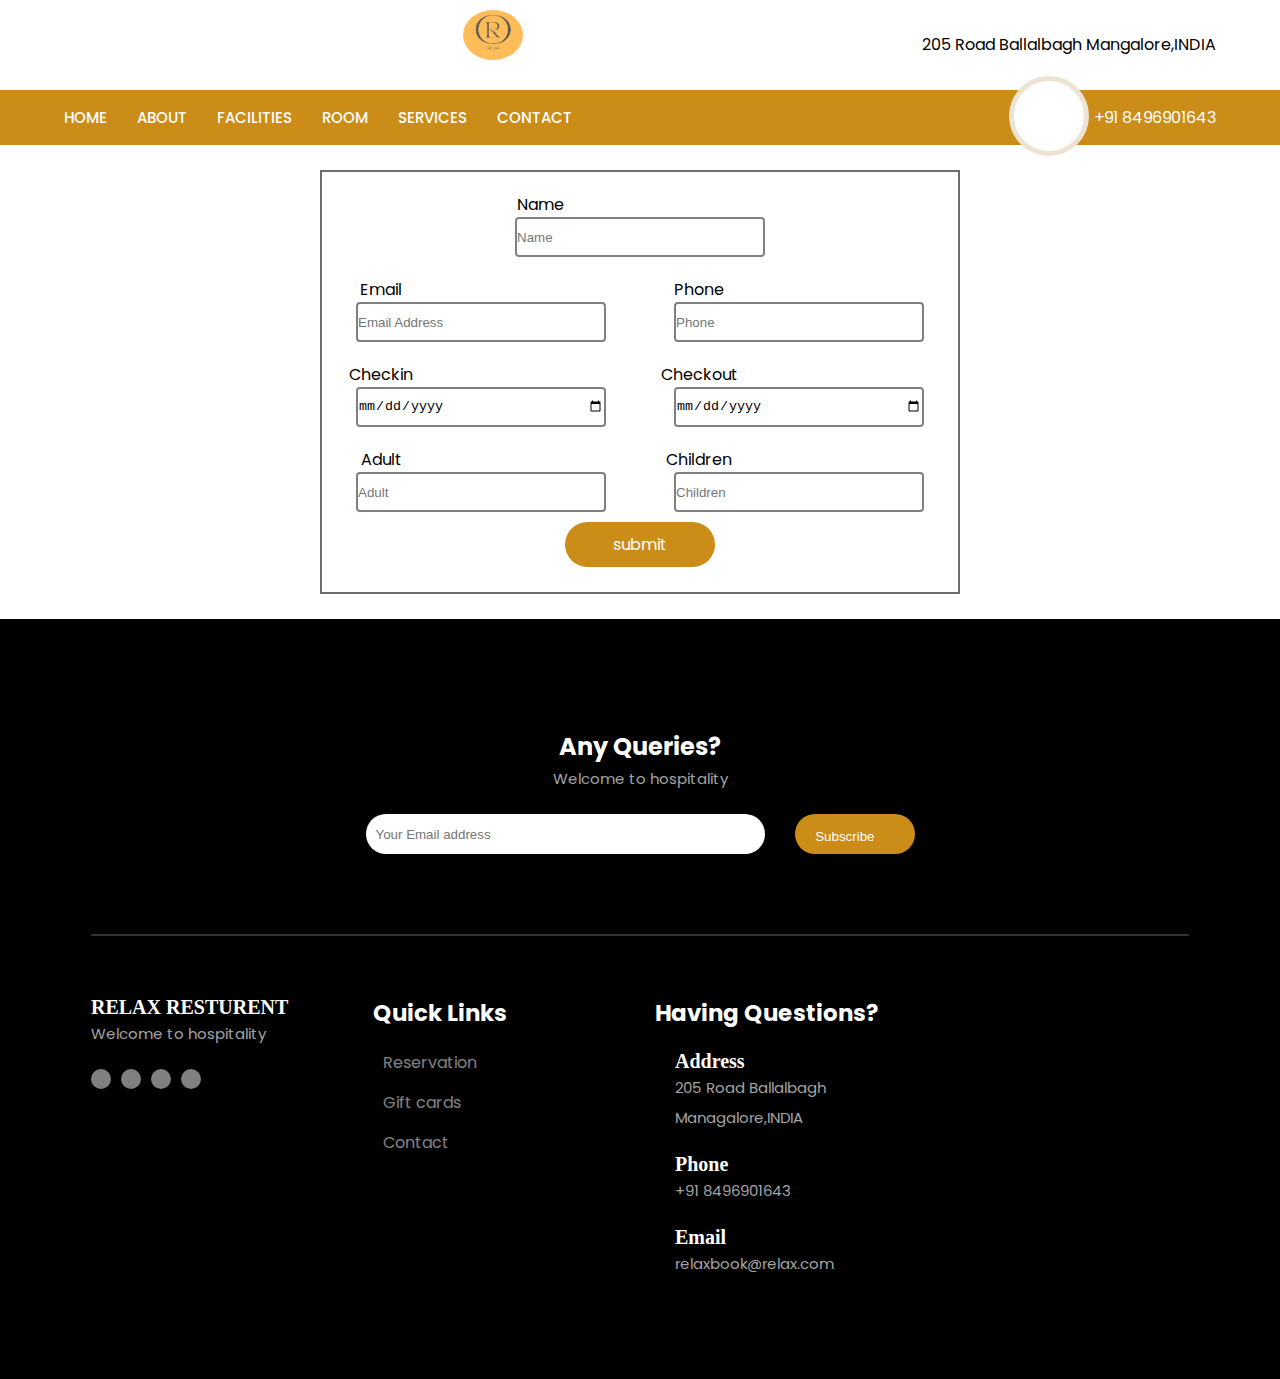
<file: Relax/b.html>
<!DOCTYPE html>
<html lang="en" dir="ltr">

<head>
  <title>Hotel Booking Website</title>
  <meta name="viewport" content="width=device-width, initial-scale=1">
  <link rel="stylesheet" href="https://pro.fontawesome.com/releases/v5.10.0/css/all.css"
    integrity="sha384-AYmEC3Yw5cVb3ZcuHtOA93w35dYTsvhLPVnYs9eStHfGJvOvKxVfELGroGkvsg+p" crossorigin="anonymous" />
  <link rel="stylesheet" href="css/style.css">

  <script src="https://code.jquery.com/jquery-1.12.4.min.js"
    integrity="sha256-ZosEbRLbNQzLpnKIkEdrPv7lOy9C27hHQ+Xp8a4MxAQ=" crossorigin="anonymous"></script>

  <link rel="stylesheet" href="https://cdnjs.cloudflare.com/ajax/libs/OwlCarousel2/2.3.4/assets/owl.carousel.css" />
  <link rel="stylesheet"
    href="https://cdnjs.cloudflare.com/ajax/libs/OwlCarousel2/2.3.4/assets/owl.theme.default.min.css" />


</head>

<body>
  <section class="head">
    <div class="container flex1">
      <div class="scoial">
        <i class="fab fa-facebook-f"></i>
        <i class="fab fa-twitter"></i>
        <i class="fab fa-instagram"></i>
        <i class="fab fa-youtube"></i>
      </div>
      <div class="logo">
        <img src="image/logo.png" alt="" width="60px" height="50px">
      </div>
      <div class="address">
        <i class="fas fa-map-marker-alt"></i>
        <span>205 Road Ballalbagh Mangalore,INDIA</span>
      </div>
    </div>
  </section>


  <header class="header">
    <div class="container">
      <nav class="navbar flex1">
        <div class="sticky_logo logo">
          <h1>Relax</h1>

        </div>

        <ul class="nav-menu">
          <li id="Home"> <a href="index.html">Home</a> </li>
          <li> <a href="index.html">about</a> </li>
          <li> <a href="index.html">Facilities</a> </li>
          <li> <a href="index.html">room</a> </li>
          <li> <a href="index.html">services</a> </li>
          <li> <a href="index.html">contact</a> </li>
        </ul>
        <div class="hamburger">
          <span class="bar"></span>
          <span class="bar"></span>
          <span class="bar"></span>
        </div>

        <div class="head_contact">
          <i class="fas fa-phone-volume"></i>
          <span>+91 8496901643</span>
        </div>
      </nav>
    </div>
  </header>
  <script>
    const hamburger = document.querySelector(".hamburger");
    const navMenu = document.querySelector(".nav-menu");

    hamburger.addEventListener("click", mobliemmenu);

    function mobliemmenu() {
      hamburger.classList.toggle("active");
      navMenu.classList.toggle("active");
    }

    window.addEventListener("scroll", function () {
      var header = document.querySelector("header");
      header.classList.toggle("sticky", window.scrollY > 0)
    })
  </script>
  <br>

  <section class="booking">
    <div class="form1">
    <form name="myform1" class="input-fields">
      

      <div class="formitem">
        <div>

          <label for="Name">Name</label>
          <input type="text" class="input" placeholder="Name" name="Name">
          
        </div>
      </div>
    

        <div class="formitem"> 
          <div>
            <label for="Email">Email</label>
            <input type="text" class="input" placeholder="Email Address" name="Email">
          </div> 

          <div>
            <label for="Phone">Phone</label>
            <input type="text" class="input" placeholder="Phone" name="Phone">
          </div>
         
        </div>
      
        <div class="formitem">
         
<div>
  <label for="Checkin">Checkin</label>
  <input type="date" class="input" id="date" placeholder="Select the day for checkin" name="Checkin">
</div>

<div>
  <label for="Checkout">Checkout</label>
  <input type="date" class="input" id="date" placeholder="Select the day for checkout" name="Checkout">
</div>


        </div>
        
        <div class="formitem">
         
<div>
  <label for="Adult">Adult</label>
  <input type="number" class="input" id="date" placeholder="Adult" name="Adult">
</div>

     
<div>
  <label for="Children">Children</label>
  <input type="number" class="input" id="date" placeholder="Children" name="Children">

</div>

        </div>


        
<div class="formitem">

  <div onclick="submit2()" class ="formbtn" name="submit2">submit</div>
</div>
<br>

        
    </form>
</div>
</section>
<br>
<script src="js/index.js"></script>
<footer>
    <div class="container top">
      <div class="subscribe" id="contact">
        <h2>Any Queries?</h2>
        <p> Welcome to hospitality</p>
        <div class="input flex">
          <input type="email" placeholder="Your Email address">
          <button class="flex1">
            <span>Subscribe</span>
            <i class="fas fa-arrow-circle-right"></i>
          </button>
        </div>
      </div>

      <div class="content grid  top">
        <div class="box">
          <div class="logo">
            <h3>RELAX RESTURENT</h3>

          </div>
          <p>Welcome to hospitality </p>
          <div class="social flex">
            <i class="fab fa-facebook-f"></i>
            <i class="fab fa-twitter"></i>
            <i class="fab fa-instagram"></i>
            <i class="fab fa-youtube"></i>
          </div>
        </div>

        <div class="box">
          <h2>Quick Links</h2>
          <ul>

            <li><i class="fas fa-angle-double-right"></i>Reservation</li>
            <li><i class="fas fa-angle-double-right"></i>Gift cards</li>
            <li><i class="fas fa-angle-double-right"></i>Contact</li>
          </ul>
        </div>

        <div class="box">
          <h2>Having Questions?</h2>
          <div class="icon flex">
            <div class="i">
              <i class="fas fa-map-marker-alt"></i>
            </div>
            <div class="text">
              <h3>Address</h3>
              <p>205 Road Ballalbagh Managalore,INDIA</p>
            </div>
          </div>
          <div class="icon flex">
            <div class="i">
              <i class="fas fa-phone"></i>
            </div>
            <div class="text">
              <h3>Phone</h3>
              <p>+91 8496901643</p>
            </div>
          </div>
          <div class="icon flex">
            <div class="i">
              <i class="far fa-envelope"></i>
            </div>
            <div class="text">
              <h3>Email</h3>
              <p>relaxbook@relax.com</p>
            </div>
          </div>
        </div>
      </div>
    </div>
  </footer>
</body>
</html>
</file>
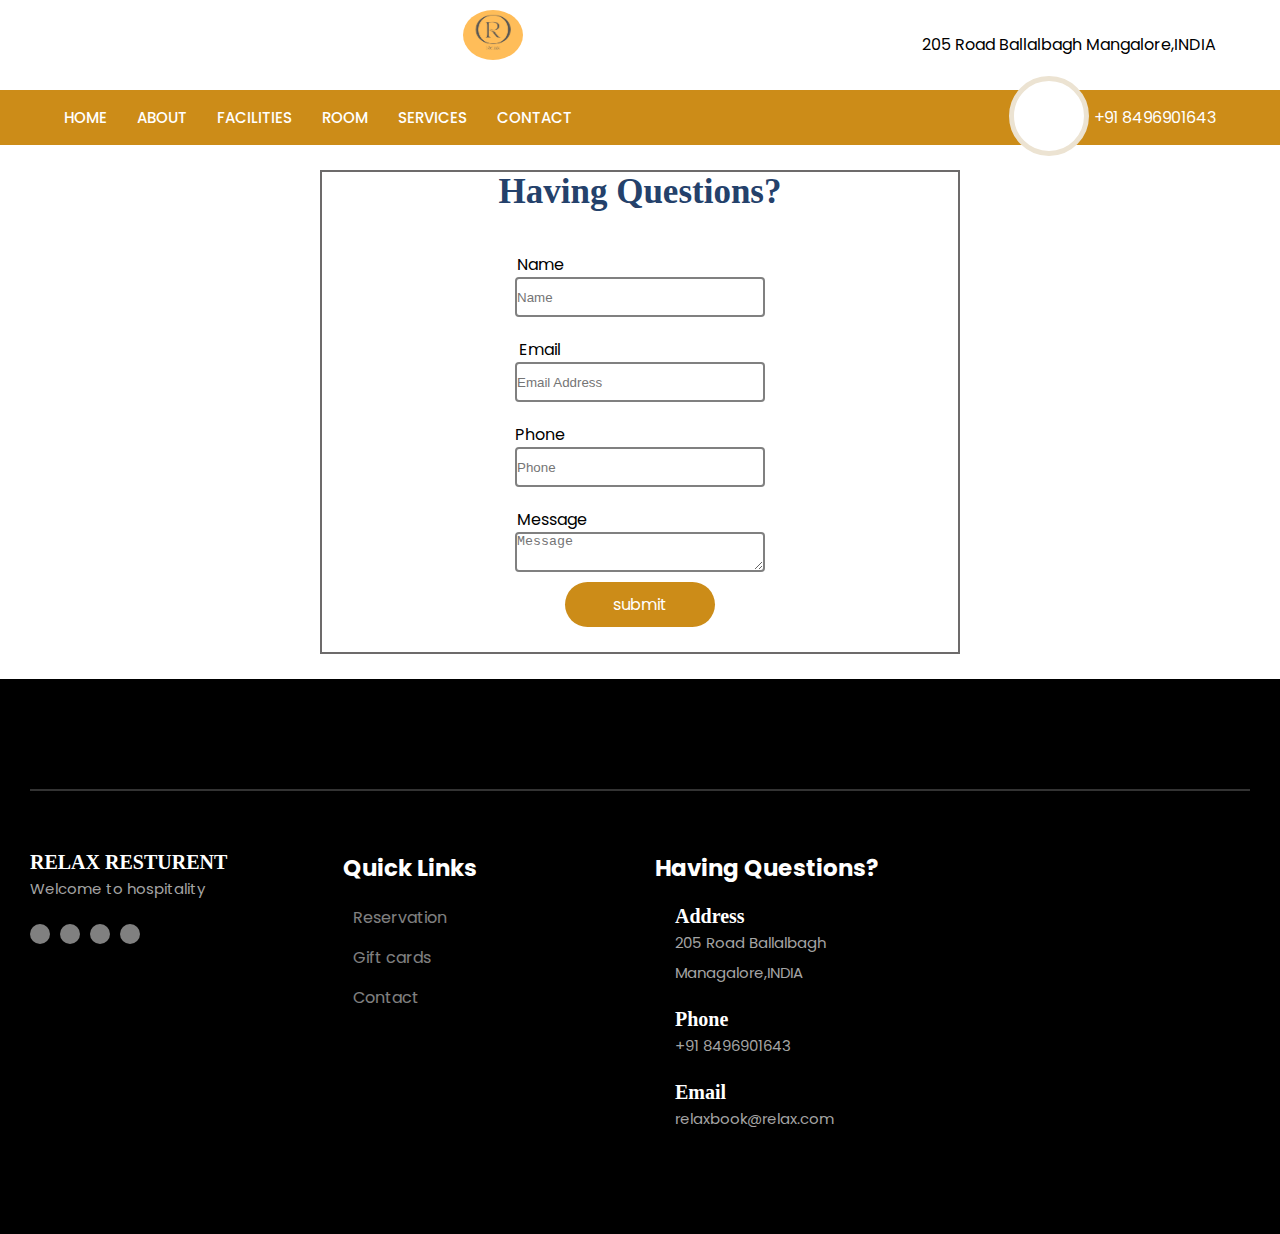
<file: Relax/feedback.html>
<!DOCTYPE html>
<html lang="en" dir="ltr">

<head>
  <title>Hotel Booking Website</title>
  <meta name="viewport" content="width=device-width, initial-scale=1">
  <link rel="stylesheet" href="https://pro.fontawesome.com/releases/v5.10.0/css/all.css"
    integrity="sha384-AYmEC3Yw5cVb3ZcuHtOA93w35dYTsvhLPVnYs9eStHfGJvOvKxVfELGroGkvsg+p" crossorigin="anonymous" />
  <link rel="stylesheet" href="css/style.css">

  <script src="https://code.jquery.com/jquery-1.12.4.min.js"
    integrity="sha256-ZosEbRLbNQzLpnKIkEdrPv7lOy9C27hHQ+Xp8a4MxAQ=" crossorigin="anonymous"></script>

  <link rel="stylesheet" href="https://cdnjs.cloudflare.com/ajax/libs/OwlCarousel2/2.3.4/assets/owl.carousel.css" />
  <link rel="stylesheet"
    href="https://cdnjs.cloudflare.com/ajax/libs/OwlCarousel2/2.3.4/assets/owl.theme.default.min.css" />


</head>

<body>
  <section class="head">
    <div class="container flex1">
      <div class="scoial">
        <i class="fab fa-facebook-f"></i>
        <i class="fab fa-twitter"></i>
        <i class="fab fa-instagram"></i>
        <i class="fab fa-youtube"></i>
      </div>
      <div class="logo">
        <img src="image/logo.png" alt="" width="60px" height="50px">
      </div>
      <div class="address">
        <i class="fas fa-map-marker-alt"></i>
        <span>205 Road Ballalbagh Mangalore,INDIA</span>
      </div>
    </div>
  </section>


  <header class="header">
    <div class="container">
      <nav class="navbar flex1">
        <div class="sticky_logo logo">
          <h1>Relax</h1>

        </div>

        <ul class="nav-menu">
          <li id="Home"> <a href="index.html">Home</a> </li>
          <li> <a href="index.html">about</a> </li>
          <li> <a href="index.html">Facilities</a> </li>
          <li> <a href="index.html">room</a> </li>
          <li> <a href="index.html">services</a> </li>
          <li> <a href="index.html">contact</a> </li>
        </ul>
        <div class="hamburger">
          <span class="bar"></span>
          <span class="bar"></span>
          <span class="bar"></span>
        </div>

        <div class="head_contact">
          <i class="fas fa-phone-volume"></i>
          <span>+91 8496901643</span>
        </div>
      </nav>
    </div>
  </header>
  <script>
    const hamburger = document.querySelector(".hamburger");
    const navMenu = document.querySelector(".nav-menu");

    hamburger.addEventListener("click", mobliemmenu);

    function mobliemmenu() {
      hamburger.classList.toggle("active");
      navMenu.classList.toggle("active");
    }

    window.addEventListener("scroll", function () {
      var header = document.querySelector("header");
      header.classList.toggle("sticky", window.scrollY > 0)
    })
  </script>
  <br>
<div class="contact-form">
   
    <form name="myform2" class="input-fields">
      
        <h3>Having Questions?</h3>
        <div class="formitem">
          <div>
  
            <label for="Name">Name</label>
            <input type="text" class="input" placeholder="Name" name="Name">
            
          </div>
        </div>
      
  
          <div class="formitem"> 
            <div>
              <label for="Email">Email</label>
              <input type="text" class="input" placeholder="Email Address" name="Email">
         
            </div>
          </div>
            <div class="formitem">
              <div>
                <label for="Phone">Phone</label>
                <input type="text" class="input" placeholder="Phone" name="Phone">

              </div>
           
          </div>
        
          <div class="formitem">
          <div>
            <label for="Message"  id="msglabel">Message</label>
            <textarea placeholder="Message"></textarea>
          </div>
          </div>
  

         
<div class="formitem">

    <div onclick="submitfeedback()" class ="formbtn" name="submit2">submit</div>
  </div>
  <br>
  
        
  
    </div>
</div>
<br>

<script src="./js/"></script>
<footer>

      <div class="content grid  top">
        <div class="box">
          <div class="logo">
            <h3>RELAX RESTURENT</h3>

          </div>
          <p>Welcome to hospitality </p>
          <div class="social flex">
            <i class="fab fa-facebook-f"></i>
            <i class="fab fa-twitter"></i>
            <i class="fab fa-instagram"></i>
            <i class="fab fa-youtube"></i>
          </div>
        </div>

        <div class="box">
          <h2>Quick Links</h2>
          <ul>

            <li><i class="fas fa-angle-double-right"></i>Reservation</li>
            <li><i class="fas fa-angle-double-right"></i>Gift cards</li>
            <li><i class="fas fa-angle-double-right"></i>Contact</li>
          </ul>
        </div>



        <div class="box">
          <h2>Having Questions?</h2>
          <div class="icon flex">
            <div class="i">
              <i class="fas fa-map-marker-alt"></i>
            </div>
            <div class="text">
              <h3>Address</h3>
              <p>205 Road Ballalbagh Managalore,INDIA</p>
            </div>
          </div>
          <div class="icon flex">
            <div class="i">
              <i class="fas fa-phone"></i>
            </div>
            <div class="text">
              <h3>Phone</h3>
              <p>+91 8496901643</p>
            </div>
          </div>
          <div class="icon flex">
            <div class="i">
              <i class="far fa-envelope"></i>
            </div>
            <div class="text">
              <h3>Email</h3>
              <p>relaxbook@relax.com</p>
            </div>
          </div>
        </div>
      </div>
    </div>
  </footer>
</body>
</html>
</file>
<file: Relax/css/style.css>
@import url('https://fonts.googleapis.com/css2?family=Poppins:wght@200;300;400;500;600;700;800;900&display=swap');
@import url('https://fonts.googleapis.com/css2?family=Great+Vibes&display=swap');

* {
  padding: 0;
  margin: 0;
  box-sizing: border-box;
}

html,
body {
  font-family: 'Poppins', sans-serif;
  scroll-behavior: smooth;
}

.container {
  max-width: 90%;
  margin: auto;
}

li {
  list-style: none;
}

a {
  text-decoration: none;
  transition: 0.5s;
}

.flex {
  display: flex;
}

.flex1 {
  display: flex;
  justify-content: space-between;
}
.formitem{

  display: flex;
  flex-direction: row;
  justify-content: center;
  /* border: 2px solid grey; */
}

.formitem div{
  display: flex;
  justify-content: center;
  flex-direction: column;
  align-items: center;
}

.formitem div input, textarea{
  border: 2px solid grey;
  border-radius:4px ;
  height: 40px;
  width: 250px;
}

.formitem label{
  position: relative;
  left: -100px;
}

#msglabel{
position: relative;
left: -88px;
}


/*-------------head--------- */
.head {
  height: 10vh;
  line-height: 10vh;
}

.head i {
  width: 30px;
  height: 30px;
  border-radius: 50%;
  line-height: 30px;
  background: #FAF3E7;
  text-align: center;
  color: #CC8C18;
}

.head img {
  margin-top: 10px;
  border-radius: 50%;
}

/*-------------head--------- */
/*-------------header--------- */
header {
  background: #CC8C18;
  padding: 15px 0 15px 0;
  color: white;
}

.navbar {
  display: flex;
  align-items: center;
}

.hamburger {
  display: none;
}

.bar {
  display: block;
  width: 25px;
  height: 3px;
  margin: 5px auto;
  transition: all 0.5s ease-in-out;
  background: white;
}

.nav-menu {
  display: flex;
  justify-content: space-between;
  align-items: center;
}

header ul {
  padding: 0 20px 0 0;
}

header li {
  margin-right: 30px;
}

header ul li a {
  font-size: 15px;
  color: white;
  text-transform: uppercase;
  font-weight: 500;
  transition: 0.5s;
}

header ul li a:hover {
  color: #000;
}

header .head_contact {
  position: relative;
}

header .head_contact i {
  position: absolute;
  top: -29px;
  left: -70%;
  width: 80px;
  height: 80px;
  line-height: 80px;
  text-align: center;
  background: white;
  color: #CC8C18;
  border-radius: 50%;
  transform: rotate(-45deg);
  border: 5px solid #ECE3D2;
  font-size: 30px;
}

header .sticky_logo {
  display: none;
}

header.sticky .sticky_logo {
  display: block;
  width: 50px;
  height: 50px;
  margin-top: -10px;
  border-radius: 50%;
}


header.sticky {
  z-index: 9999;
  position: fixed;
  width: 100%;
  background: #313538;
  transition: 0.5s;
  height: 12vh;
  transition: 0.5s;
  top: 0;
  padding: 30px 0 0 0;
}

header.sticky ul li a {
  color: white;
}

@media only screen and (max-width:768px) {

  /*------------head------------*/
  .header .head_contact,
  .logo {
    display: none;
  }

  /*------------head------------*/
  header.sticky {
    height: 8vh;
  }

  header.sticky .nav-menu {
    background: #313538;
  }

  .navbar {
    height: 5vh;
    justify-content: space-between;
  }

  .nav-menu {
    position: fixed;
    left: -100%;
    top: 11rem;
    flex-direction: column;
    background: #CC8C18;
    width: 100%;
    border-radius: 10px;
    text-align: center;
    transition: 0.3s;
    z-index: 99;
  }

  header.sticky .nav-menu {
    top: 5rem;
  }

  header ul li a {
    color: white;
  }

  .nav-menu.active {
    left: 0;
  }

  header li {
    margin: 2.5rem 0;
  }

  .hamburger {
    display: block;
    cursor: pointer;
  }

  .hamburger.active .bar:nth-child(2) {
    opacity: 0;
  }

  .hamburger.active .bar:nth-child(1) {
    transform: translateY(8px) rotate(45deg);
  }

  .hamburger.active .bar:nth-child(3) {
    transform: translateY(-8px) rotate(-45deg);
  }
}
.input-fields{
  display: flex;
  flex-direction: column;
  align-items: center;
  /* border: 3px solid #CC8C18; */
  width: 50%;
  margin: auto;
  /* width: 50%; */
  border:2px solid rgb(109, 107, 107);
  color: #000;
  /* background-image: url("../image/a.png")  ; */
}

.input-fields div{
  /* height: 35px; */
  width:100%;
  /* background-color: #CC8C18; */
  border-radius: 20px;
 
  padding-top: 10px;
  /* padding-right: 10px;
  padding-bottom:32px ;
  padding-left: 20px; */
}

/*------------home------------*/
.grid {
  display: grid;
  grid-template-columns: repeat(5, 1fr);
  grid-gap: 30px;
}

.home {
  background-image: url("../image/home.png");
  height: 100vh;
  background-attachment: fixed;
  background-position: center;
  background-repeat: no-repeat;
  background-size: cover;
  text-align: center;
}

.home h1 {
  font-family: 'Great Vibes', cursive;
  font-size: 150px;
  color: white;
  padding-top: 10%;
}

.home p {
  color: white;
}

.home .content {
  text-align: left;
  color: black;
  margin-top: 7%;
}

.home .box {
  background: white;
  padding: 35px;
}

.home input {
  margin-top: 10px;
}

input {
  border: none;
  outline: none;
}

button {
  background: #CC8C18;
  color: white;
  padding: 10px 20px;
  outline: none;
  border: none;
  border-radius: 30px;
}



.formitem .formbtn{
  position:relative;
  width: 150px;
  background: #CC8C18;
  color: white;
  padding: 10px 20px;
  outline: none;
  border: none;
  border-radius: 30px;
  size: 2px;
}

button i {
  margin-left: 20px;
  font-size: 25px;
}

button span {
  margin-top: 5px;
}

/*------------home------------*/
/*------------about------------*/
.top {
  margin-top: 80px;
}

.mtop {
  margin-top: 40px;
}

.heading {
  text-align: center;
}

.heading h5 {
  font-weight: 400;
  letter-spacing: 5px;
  color: #CC8C18;
  padding-top: 20px;
}

.heading h2 {
  color: #24416B;
  font-size: 45px;
  font-family: serif;
  font-weight: bold;
  margin: 10px 0 20px 0;
}

.left, .right {
  width: 50%;
}

h3 {
  font-size: 35px;
  font-family: serif;
  color: #24416B;
  margin-bottom: 20px;
}

.about .left {
  padding: 20px;
}

p {
  line-height: 30px;
  color: #a4a4a4;
  margin-bottom: 20px;
  font-size: 15px;
}

.about {
  position: relative;
  padding-bottom: 70px;
}

.about .right {
  position: relative;
}

.about .right::after {
  content: '';
  position: absolute;
  top: 0;
  left: 0;
  background: #CC8C18;
  width: 92%;
  height: 61vh;
  z-index: -1;
  margin: 50px;
}

.about::after {
  content: '';
  position: absolute;
  top: -5%;
  left: 0;
  background-image: url("../image/line1.png");
  background-size: cover;
  background-repeat: no-repeat;
  height: 50px;
  width: 100%;
}

.about::before {
  content: '';
  position: absolute;
  bottom: -5%;
  left: 0;
  background-image: url("../image/line2.png");
  background-size: cover;
  background-repeat: no-repeat;
  height: 50px;
  width: 100%;
}

/*------------about------------*/
/*------------wrapper------------*/
.wrapper {
  background-image: url("../image/w.jpg");
  height: 80vh;
  background-attachment: fixed;
  background-position: center;
  background-repeat: no-repeat;
  background-size: cover;
}

.wrapper .container {
  max-width: 50%;
  margin: auto;
}

.wrapper .item {
  background: white;
  padding: 50px;
  margin-top: 15%;
  border: 30px solid #F3F3F3;
  border-bottom: none;
}

.wrapper .heading {
  text-align: left;
}

.owl-nav .owl-next,
.owl-nav .owl-prev {
  height: 47px;
  position: absolute;
  top: 60%;
  width: 26px;
  cursor: pointer;
  background: none !important;
}

.owl-nav .owl-prev {
  left: 0;
}

.owl-nav .owl-next {
  right: 53px;
}

.owl-nav .owl-next i,
.owl-nav .owl-prev i {
  background: white;
  padding: 7px;
  border-radius: 50%;
  color: #CC8C18;
  box-shadow: 2px 2px 5px 3px rgba(0, 0, 0, 0.05);
  transition: 0.5s;
}

.owl-nav .owl-next i:hover,
.owl-nav .owl-prev i:hover {
  background: #CC8C18;
  color: white;
}

/*------------wrapper------------*/
/*------------wrapper2------------*/
.wrapper2 {
  position: relative;
  text-align: center;
}

.wrapper2 .grid {
  grid-template-columns: repeat(4, 1fr);
}

.wrapper2 .box {
  box-shadow: 0 0 20px 3px rgb(0 0 0 / 5%);
  padding: 20px;
  transition: 0.5s;
}

.wrapper2 i {
  margin: 10px 0 15px 0;
  color: #CC8C18;
  font-size: 30px;
}

.wrapper2 h3 {
  font-size: 20px;
}

.wrapper2 span {
  padding: 10px;
  background: #F5E8D1;
  color: #CC8C18;
  border-radius: 50%;
}

.wrapper2 .box:hover {
  background: #CC8C18;
  cursor: pointer;
}

.wrapper2 .box:hover span {
  background: #fff;
}

.wrapper2 .box:hover p,
.wrapper2 .box:hover h3,
.wrapper2 .box:hover i {
  color: white;
}

.wrapper2::after {
  content: '';
  position: absolute;
  top: -22%;
  left: 0;
  background-image: url("../image/line1.png");
  background-size: cover;
  background-repeat: no-repeat;
  height: 75px;
  width: 100%;
  z-index: 2;
}

/*------------wrapper2------------*/
/*------------room------------*/
.room {
  margin-bottom: 50px;
  position: relative;
}

.room.wrapper2::after {
  display: none;
  top: 105%;
  background-image: url("../image/line2.png");
}

.grid2 {
  display: grid;
  grid-template-columns: repeat(2, 1fr);
  grid-gap: 30px;
}

.room img {
  width: 100%;
  height: 100%;
  margin-left: 20px;
}

.room h3 {
  margin: 0;
  padding: 0;
}

/*------------room------------*/
/*------------timer------------*/
.timer {
  position: relative;
  text-align: center;
  padding-top: 12%;
}

.background::after {
  position: absolute;
  content: '';
  top: 0;
  left: 0;
  content: '';
  background: rgba(0, 0, 0, 0.5);
  height: 100%;
  width: 100%;
}

.timer.wrapper {
  background-image: url("../image/w2.jpg");
}

.timer.about::after {
  z-index: 1;
  top: 0%;
  background-image: url("../image/line2.png");
}

.timer.about::before {
  z-index: 1;
  bottom: 0%;
  background-image: url("../image/line1.png");
}

.timer h2,
.timer h5 {
  color: white;
  text-align: center;
}

.timer .container {
  position: relative;
}

.timer h2 span {
  font-family: 'Great Vibes', cursive;
}

.clock span {
  color: white;
  font-size: 50px;
  line-height: 50px;
}

.clock p {
  color: white;
  font-size: 18px;
  letter-spacing: 3px;
}

/*------------timer------------*/
/*------------offer------------*/
.offer img {
  width: 100%;
  height: 100%;
}

.offer .right {
  padding: 20px;
  margin: 20px;
  box-shadow: 0 0 20px 3px rgb(0 0 0 / 5%);
}

.offer .content h4 {
  font-size: 20px;
  color: #627795;
  font-family: serif;
}

.offer .rate i {
  font-size: 13px;
  color: #CC8C18;
  margin: 10px 10px 20px 0;
}

.offer .content h5 {
  color: #627795;
  margin-bottom: 10px;
}

.offer .box {
  transition: 0.5s;
}

.offer .box:hover {
  transform: translateY(-10px);
}

/*------------offer------------*/
/*------------area------------*/
.area img {
  margin: 0px 0 20px 80px;
}

.area ul li {
  display: inline-block;
  font-weight: 500;
  color: #5c646e;
  margin-right: 20px;
  margin-bottom: 20px;
}

.area .left {
  position: relative;
}

.area .left::after {
  position: absolute;
  top: 0;
  left: 0;
  content: '';
  width: 85%;
  height: 92%;
  margin: 30px;
  background: #CC8C18;
  z-index: -1;
}

/*------------area------------*/
/*------------offer2------------*/
.offer2 .heading {
  padding-top: 10%;
  text-align: center;
}

.offer2 .heading h3 {
  color: white;
}

.offer2.wrapper {
  background-image: url("../image/w3.jpg");
  height: 90vh;
  background-attachment: scroll;
}

.offer2.timer {
  padding-top: 0%;
}

.offer2.wrapper .container {
  max-width: 85%;
  margin: auto;
}

.offer2 .box {
  background: white;
  padding: 30px;
  text-align: left;
  transition: 0.5s;
}

.offer2 .box:hover {
  transform: translateY(-10px);
  cursor: pointer;
}

.offer2 .box h5 {
  color: #CC8C18;
  text-align: left;
  font-weight: 400;
  list-style: 5px;
  word-spacing: 10px;
}

.offer2 .box h3 {
  font-size: 20px;
  margin: 10px 0 10px 0;
}

.offer2 label {
  color: #CC8C18;
}

.offer2 .grid {
  grid-template-columns: repeat(3, 1fr);
}

.offer2 .flex i {
  margin: 0 20px 20px 0;
  font-weight: 400;
  color: #5c646e;
}

/*------------offer2------------*/
/*------------customer------------*/
.customer .mtop {
  padding: 30px;
  max-width: 60%;
  margin: auto;
  text-align: center;
  box-shadow: 0 0 20px 3px rgb(0 0 0 / 5%);
}

.customer i {
  color: #CC8C18;
  font-size: 13px;
}

.customer .item h3 {
  font-size: 20px;
}

.customer img {
  width: 70px;
  height: 70px;
  border-radius: 50%;
}

.customer .admin {
  justify-content: center;
}

.customer .admin h3 {
  margin: 0;
}

.customer .text {
  margin: 10px;
}

.customer span {
  opacity: 0.7;
}

/*------------customer------------*/
/*------------gallary------------*/
.gallary .item {
  position: relative;
  cursor: pointer;
}

.gallary .overlay i {
  position: absolute;
  top: 40%;
  left: 40%;
  z-index: 1;
  opacity: 0;
  font-size: 50px;
  color: white;
}

.gallary .overlay {
  position: absolute;
  content: '';
  background: rgba(204, 140, 24, 0.73);
  width: 100%;
  height: 100%;
  top: 0;
  left: 0;
  opacity: 0;
}

.gallary .item:hover .overlay,
.gallary .item:hover i {
  opacity: 1;
  transition: 0.5s;
  cursor: pointer;
}

/*------------gallary------------*/
/*------------blog------------*/
.blog .grid {
  grid-template-columns: repeat(3, 1fr);
}

.blog .box {
  box-shadow: 0 0 20px 3px rgb(0 0 0 / 5%);
  transition: 0.5s;
}

.blog .box:hover {
  transform: translateY(-10px);
  cursor: pointer;
}

.blog .text {
  padding: 20px;
}

.blog img {
  width: 100%;
  height: 100%;
  position: relative;
}

.blog .img {
  position: relative;
  overflow: hidden;
}

.blog span {
  position: absolute;
  top: -3%;
  left: -12%;
  z-index: 1;
  color: white;
  background: #CC8C18;
  padding: 20px 50px;
  transform: rotate(-45deg);
  font-size: 14px;
}

.blog .box h3 {
  font-size: 20px;
}

.blog .box i {
  margin-right: 10px;
  color: #CC8C18;
}

.blog .box i label {
  color: black;
}

.blog .box h3 {
  margin: 15px 0;
}

.blog a {
  color: #CC8C18;
  font-size: 15px;
}

/*------------blog------------*/
/*------------map------------*/
.map iframe {
  width: 100%;
}

/*------------map------------*/
/*------------footer------------*/
footer {
  background: black;
  color: white;
  padding: 30px;
}

.subscribe {
  text-align: center;
  max-width: 50%;
  margin: auto;
}

.subscribe input {
  width: 100%;
  border-radius: 50px;
  margin-right: 30px;
  padding: 10px;
}

footer .grid {
  grid-template-columns: repeat(4, 1fr);
}

footer .content h2 {
  margin-bottom: 20px;
  font-size: 23px;
}

footer li {
  margin-bottom: 15px;
  opacity: 0.5;
}

footer li i {
  font-size: 13px;
  margin-right: 10px;
}

footer .content h3 {
  font-size: 20px;
  color: white;
  margin: 0;
}

footer .content .icon i {
  font-size: 25px;
  margin-right: 20px;
}

footer .social i {
  padding: 10px;
  background: grey;
  margin-right: 10px;
  border-radius: 50%;
}

footer .content {
  padding-top: 60px;
  padding-bottom: 50px;
  border-top: 2px solid rgba(255, 255, 255, 0.2);
}

/*------------footer------------*/
@media only screen and (max-width:768px) {

  /*------------home------------*/
  footer .grid,
  .blog .grid,
  .offer2 .grid,
  .wrapper2 .content,
  .grid {
    grid-template-columns: repeat(2, 1fr);
  }

  .home h1 {
    font-size: 100px;
  }

  .home {
    height: 80vh;
  }

  .home .grid {
    display: grid;
    grid-template-columns: repeat(2, 1fr);
    grid-template-rows: repeat(2, auto);
    grid-gap: 15px;
  }

  .home .box:nth-last-child(1) {
    grid-column-start: 1;
    grid-column-end: 3;
    grid-row-start: 3;
    grid-row-end: 3;
  }

  /*------------home------------*/
  /*------------about------------*/
  .left, .right {
    width: 100%;
  }

  .area .content,
  .room .content,
  .about .content {
    flex-direction: column;
  }

  .wrapper2::after,
  .area .left::after,
  .timer.about::before,
  .timer.about::after,
  .about .right::after,
  .about::before,
  .about::after {
    display: none;
  }

  /*------------about------------*/
  /*------------wrapper------------*/
  .wrapper .container {
    max-width: 80%;
    margin: auto;
  }

  /*------------wrapper2------------*/
  /*------------room------------*/
  .room img {
    margin: 0;
    margin-top: 50px;
  }

  /*------------room------------*/
  /*------------timer------------*/
  .timer.wrapper {
    height: 50vh;
  }

  /*------------timer------------*/
  /*------------offer------------*/
  .offer .box {
    flex-direction: column;
  }

  .offer .right {
    margin: 0px;
  }

  /*------------offer------------*/
  /*------------area------------*/
  .area img {
    margin: 0px;
    width: 100%;
  }

  /*------------area------------*/
  /*------------offer2------------*/
  .offer2.wrapper {
    height: 100vh;
  }

  /*------------offer2------------*/
  /*------------customer------------*/
  .customer .mtop {
    max-width: 100%;
  }

  /*------------customer------------*/
  /*------------footer------------*/
  .subscribe {
    max-width: 100%;
  }

  /*------------footer------------*/
}

@media only screen and (max-width:512px) {
  .header.sticky {
    height: 10vh;
  }

  .header.sticky .sticky_logo {
    width: auto;
    height: auto;
  }

  .header.sticky .nav-menu {
    top: 4rem;
  }

  .nav-menu {
    top: 12rem;
  }

  .head {
    height: 20vh;
    line-height: auto;
    text-align: center;
  }

  .head .container {
    flex-direction: column;
  }

  .home h1 {
    font-size: 70px;
  }

  .grid2,
  footer .grid,
  .blog .grid,
  .offer2 .grid,
  .wrapper2 .content,
  .grid {
    grid-template-columns: repeat(1, 1fr);
    
  }

  .home {
    height: 140vh;
  }

  .home .grid {
    display: grid;
    grid-template-columns: repeat(1, 1fr);
    grid-template-rows: repeat(1, auto);
    grid-gap: 15px;
  }

  .home .box:nth-last-child(1) {
    grid-column-start: 1;
    grid-column-end: 1;
    grid-row-start: 5;
    grid-row-end: 5;
  }

  img {
    width: 100%;
    height: 100%;
  }

  /*------------wrapper------------*/
  .wrapper .container {
    max-width: 90%;
  }

  .wrapper {
    height: 100vh;
  }

  .wrapper .item {
    padding: 20px;
    border: 0 solid #F3F3F3;
  }

  .offer2.wrapper {
    height: 170vh;
  }
  .wrapper.form.input{
    padding:100%;
    border-color: rgb(30, 28, 28);
    border-width: 1vmax;
    align-items: center;

  }
  
}
</file>
